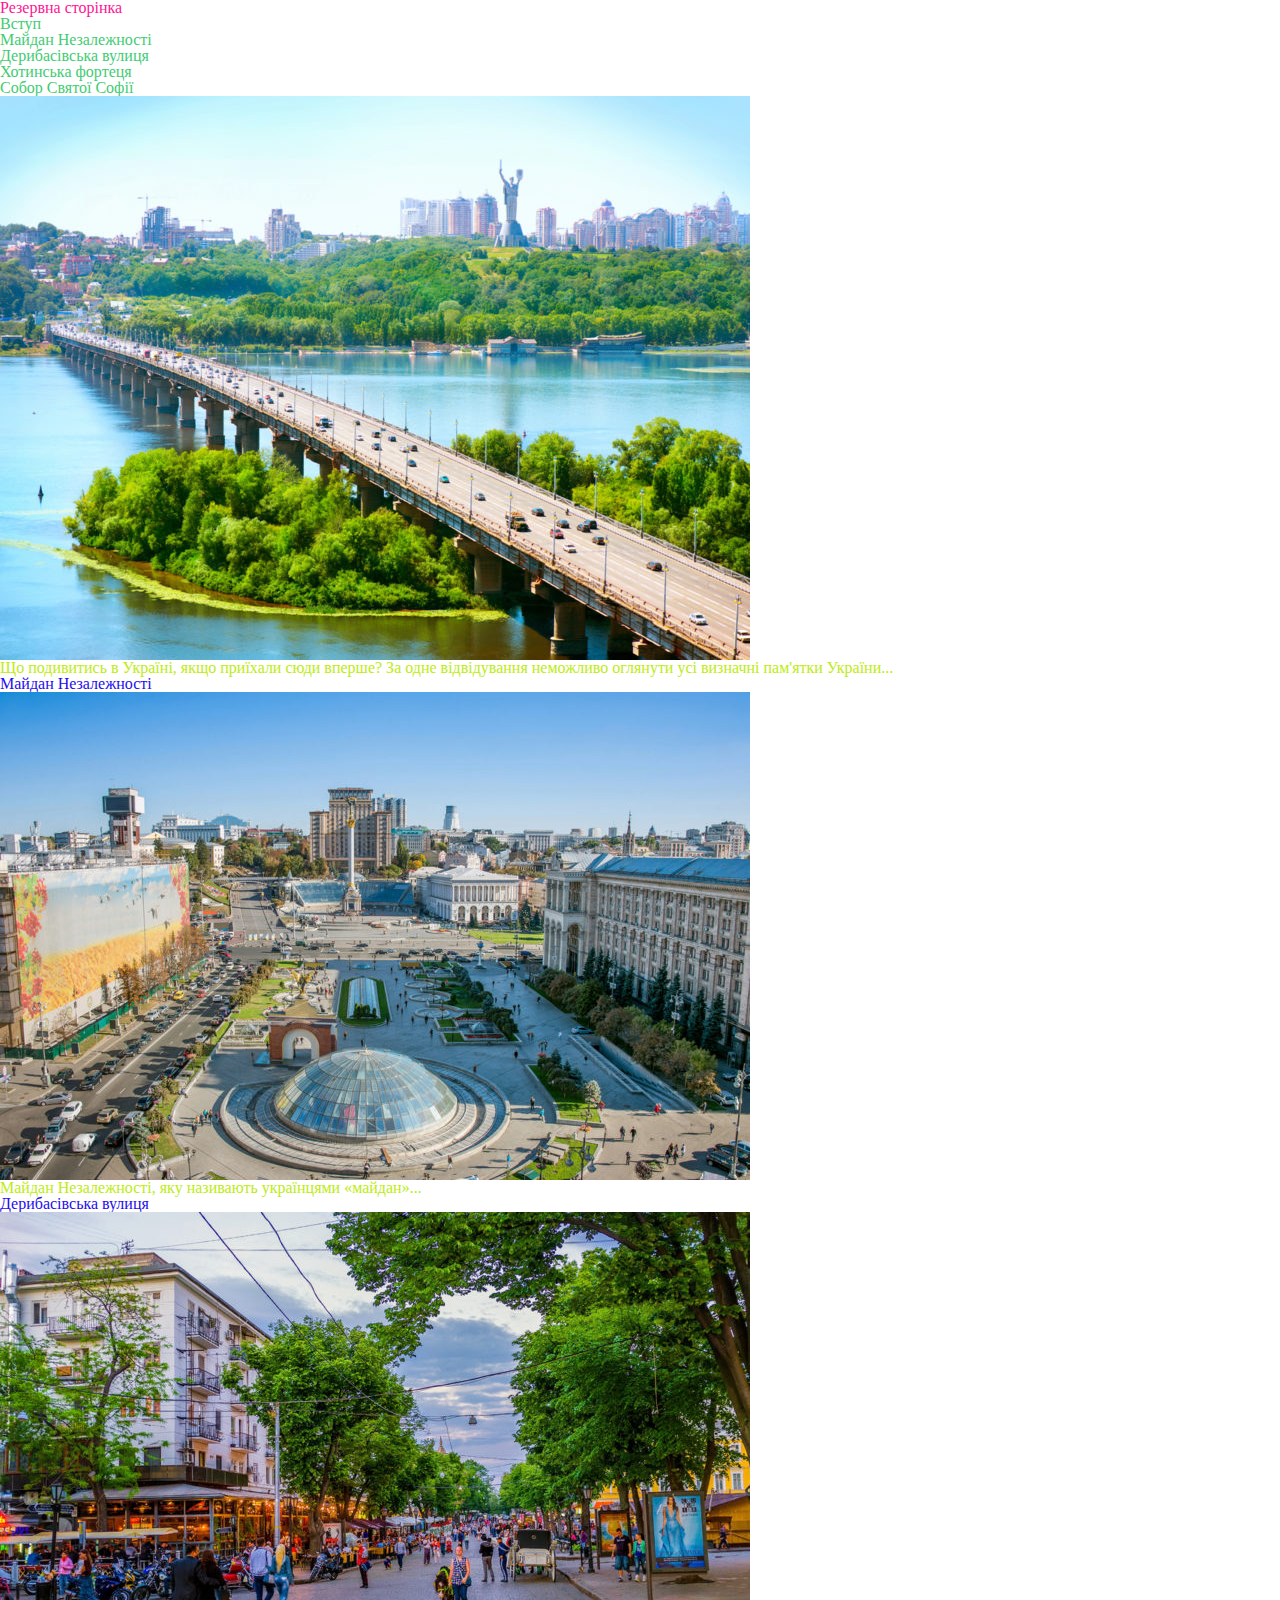
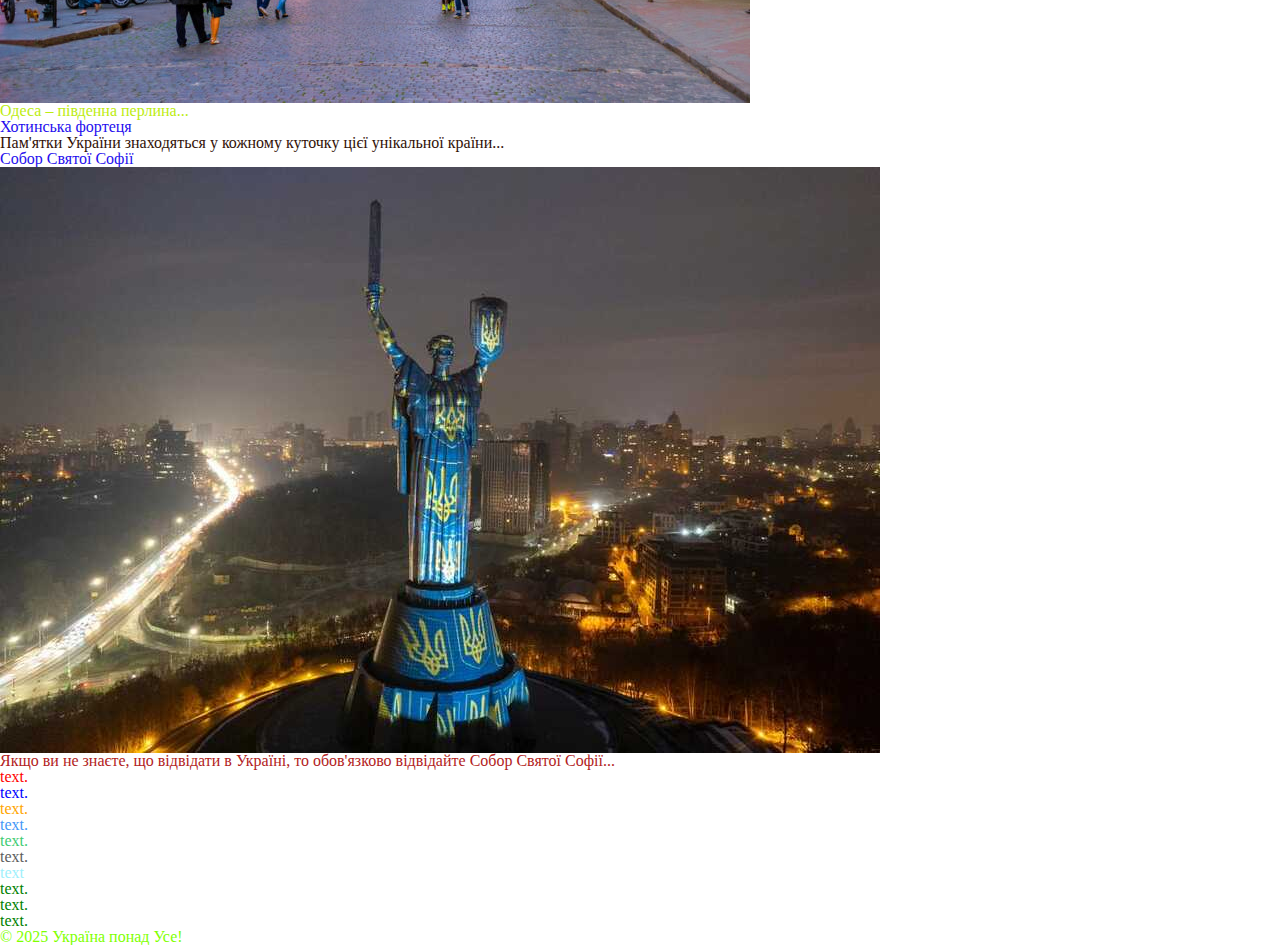
<file: lesson3/index.html>
<!DOCTYPE html>
<html lang="uk">
<head>
  <meta charset="UTF-8">
  <meta name="viewport" content="width=device-width, initial-scale=1.0">
  <link rel="stylesheet" href="css/style.css">
  <title>Lesson3</title>
</head>
<body>
  <header>
    <div class="header-container" id="site">
      <a href="index_copy.html" class="header-image">
        Резервна сторiнка
      </a>
    </div>
  </header>

  <main>
    <div class="sections">
      <ul class="sections-list">
        <li class="sections-content"><a href="#block-1">Вступ</a></li>
        <li class="sections-content"><a href="#block-2">Майдан Незалежності</a></li>
        <li class="sections-content"><a href="#block-3">Дерибасівська вулиця</a></li>
        <li class="sections-content"><a href="#block-4">Хотинська фортеця</a></li>
        <li class="sections-content"><a href="#block-5">Собор Святої Софії</a></li>
      </ul>
    </div>

    <div>
      <div id="block-1" class="block-text">
        <img src="img/uk1.jpg" alt="знаменитий міст у Києві, що видніється у зелені природi">
        <p>Що подивитись в Україні, якщо приїхали сюди вперше? За одне відвідування неможливо оглянути усі визначні пам'ятки України...</p>
      </div>

      <div id="block-2" class="block-text">
        <h2 class="block-text-title title">Майдан Незалежності</h2>
        <img src="img/Maidan.jpg" alt="Майдан Незалежності">
        <p>Майдан Незалежності, яку називають українцями «майдан»...</p>
      </div>

      <div id="block-3" class="block-text">
        <h2 class="block-text-title title">Дерибасівська вулиця</h2>
        <img src="img/Deribasov.jpg" alt="Маленькі вулички та затишні дворики старого міста Одеси.">
        <p>Одеса – південна перлина...</p>
      </div>

      <div id="block-4" class="block-text">
        <h2 class="block-text-title title">Хотинська фортеця</h2>
        <p>Пам'ятки України знаходяться у кожному куточку цієї унікальної країни...</p>
      </div>

      <div id="block-5" class="block-text">
        <h2 class="block-text-title title">Собор Святої Софії</h2>
        <img src="img/rodina.jpg" alt="Собор Святої Софії">
        <p>Якщо ви не знаєте, що відвідати в Україні, то обов'язково відвідайте Собор Святої Софії...</p>
      </div>
    </div> <!-- Закрытие основного <div> -->

    <div class="list-container">
      <ul>
        <li>
          text.
          <ul>
            <li>text.</li>
            <li>
              text.
              <ol>
                <li>text.</li>
                <li><span>text.</span></li>
                <li>text.</li>
              </ol>
            </li>
            <li><span>text</span></li>
          </ul>
        </li>
        <li>text.</li>
        <li>text.</li>
        <li>text.</li>
      </ul>
    </div>
  </main>    

  <footer>
    <div class="footer">
      © 2025 Україна понад Усе!
    </div>
  </footer>

</body>
</html>
</file>
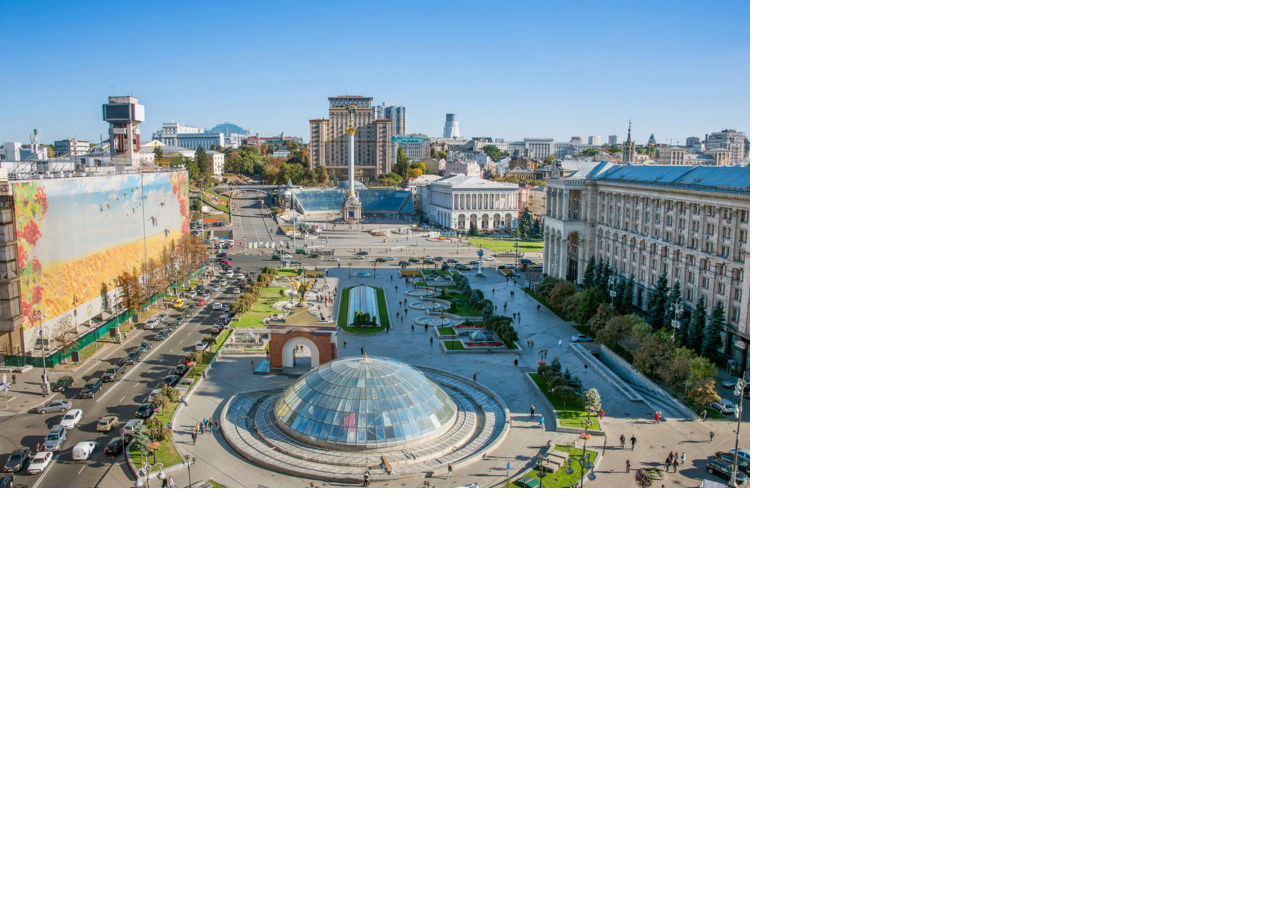
<file: lesson3/index_copy.html>
<!DOCTYPE html>
<html lang="uk">
<head>
  <meta charset="UTF-8">
  <meta name="viewport" content="width=device-width, initial-scale=1.0">
  <link rel="stylesheet" href="css/style.css">
  <title>Фото</title>
</head>

<body>
  <header>
    <img src="img/Maidan.jpg" alt="Києво печерська лавра та її золоті куполи на тлі Києва">
  </header>
  </html>
</file>
<file: lesson3/css/style.css>
@import url("reset.css");
* {
  color: #3fcc73;
}
h2 {
  color: rgb(36, 13, 238);
}
.footer {
  color: chartreuse;
}
#block-5 p {
  color: firebrick;
}
[class*="s-i"] {
  color: aquamarine;
}
a.header-image {
  color: deeppink;
}
.footer-content,
.header-image {
  color: rgb(57, 26, 70);
}
.block-text p {
  color: rgb(188, 236, 17);
}
.block-text-title + p {
  color: rgb(49, 17, 6);
}

.list-container > ul > li {
  color: red;
}
.list-container > ul > li ~ li {
  color: green;
}
.list-container > ul li ul > li {
  color: blue;
}
.list-container > ul li ul > li ~ li {
  color: orange;
}
.list-container > ul li ul > li > span {
  color: #a0f0fc;
}
.list-container > ul li ul li ol > li {
  color: #4597f7;
}
.list-container > ul li ul li ol > li ~ li {
  color: #5d5d5d;
}
</file>
